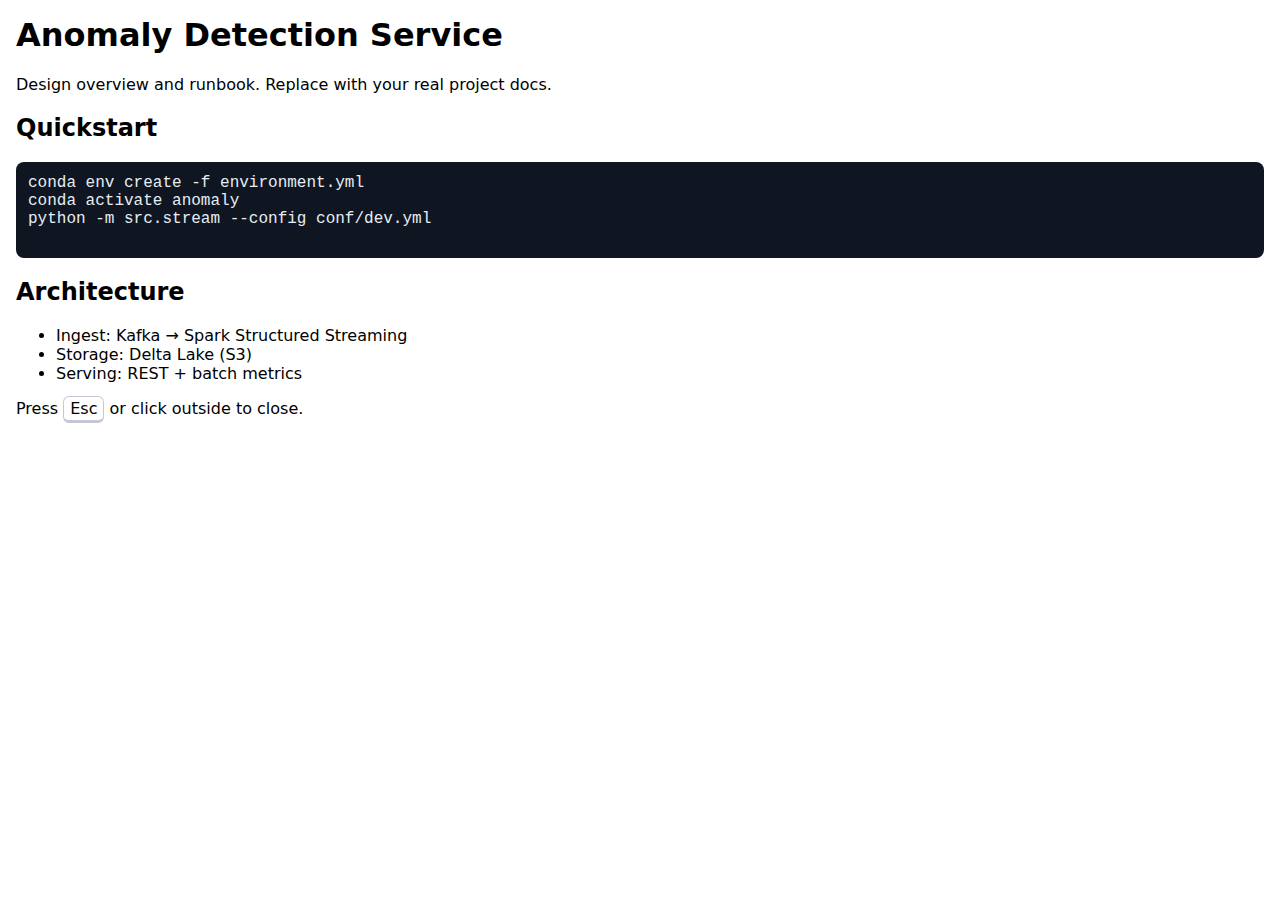
<file: media/samples/anomaly-readme.html>
<!doctype html>
<html lang="en">
  <head>
    <meta charset="utf-8" />
    <meta name="viewport" content="width=device-width, initial-scale=1" />
    <title>Sample Project Doc</title>
    <style>
      body { font-family: ui-sans-serif, system-ui, -apple-system, Segoe UI, Roboto, Helvetica, Arial; margin: 0; padding: 16px; }
      h1 { margin-top: 0; }
      code, pre { font-family: ui-monospace, SFMono-Regular, Menlo, Consolas, Liberation Mono, monospace; }
      pre { background: #0f1621; color: #e6edf3; padding: 12px; border-radius: 8px; overflow: auto; }
      .kbd { padding: 2px 6px; border: 1px solid #c3c8d4; border-bottom-width: 3px; border-radius: 6px; font-family: inherit; }
    </style>
  </head>
  <body>
    <h1>Anomaly Detection Service</h1>
    <p>Design overview and runbook. Replace with your real project docs.</p>
    <h2>Quickstart</h2>
    <pre><code>conda env create -f environment.yml
conda activate anomaly
python -m src.stream --config conf/dev.yml
    </code></pre>
    <h2>Architecture</h2>
    <ul>
      <li>Ingest: Kafka → Spark Structured Streaming</li>
      <li>Storage: Delta Lake (S3)</li>
      <li>Serving: REST + batch metrics</li>
    </ul>
    <p>Press <span class="kbd">Esc</span> or click outside to close.</p>
  </body>
</html>
</file>
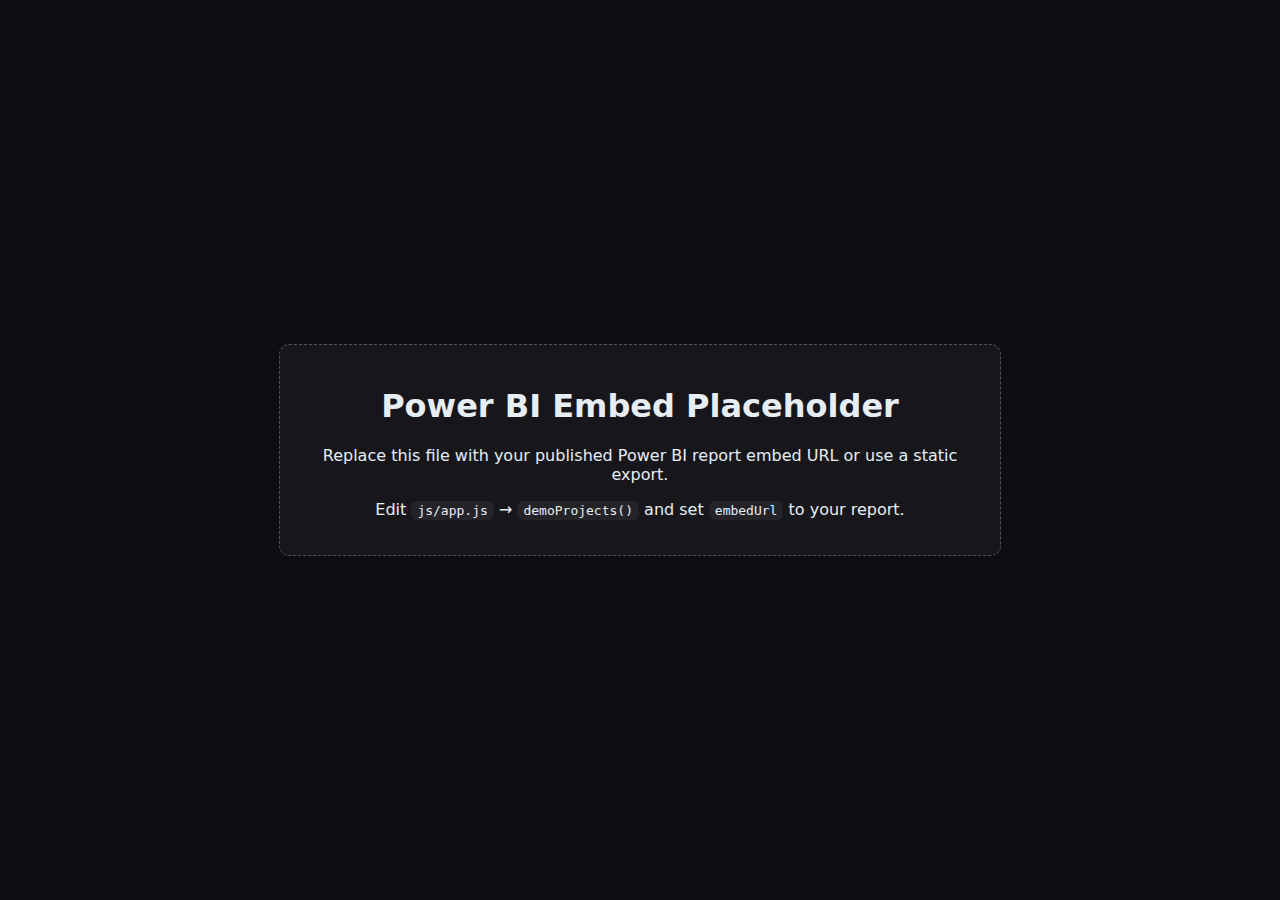
<file: media/samples/powerbi-placeholder.html>
<!doctype html>
<html lang="en">
  <head>
    <meta charset="utf-8" />
    <meta name="viewport" content="width=device-width, initial-scale=1" />
    <title>Power BI Placeholder</title>
    <style>
      body { margin: 0; font-family: ui-sans-serif, system-ui, -apple-system, Segoe UI, Roboto, Helvetica, Arial; display: grid; place-items: center; height: 100vh; background: #0e0e12; color: #e6edf3; }
      .box { padding: 20px; border: 1px dashed #4b5563; border-radius: 10px; background: rgba(255,255,255,0.04); max-width: 680px; text-align: center; }
      code { background: rgba(255,255,255,0.06); padding: 2px 6px; border-radius: 6px; }
    </style>
  </head>
  <body>
    <div class="box">
      <h1>Power BI Embed Placeholder</h1>
      <p>Replace this file with your published Power BI report embed URL or use a static export.</p>
      <p>Edit <code>js/app.js</code> → <code>demoProjects()</code> and set <code>embedUrl</code> to your report.</p>
    </div>
  </body>
</html>
</file>
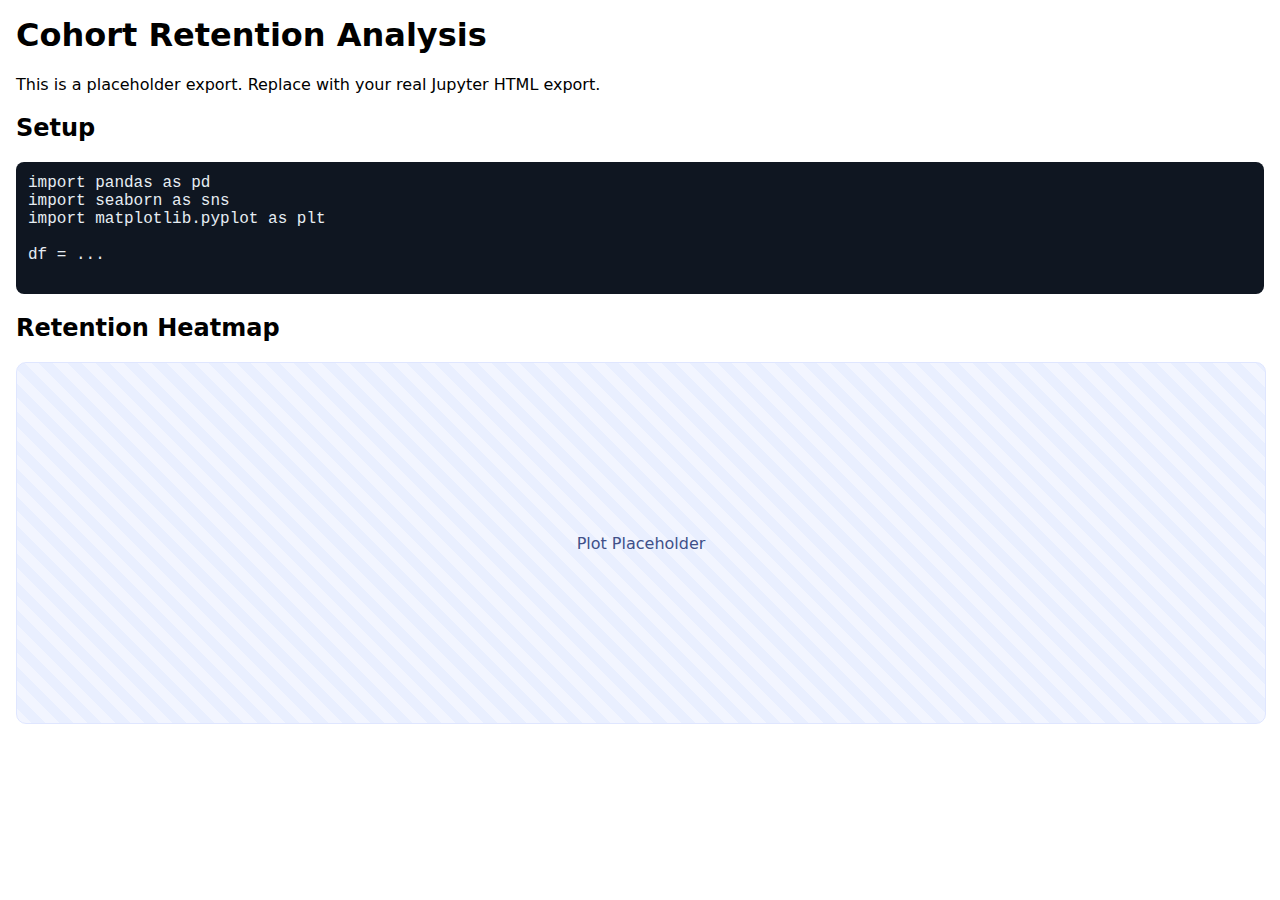
<file: media/samples/retention-notebook.html>
<!doctype html>
<html lang="en">
  <head>
    <meta charset="utf-8" />
    <meta name="viewport" content="width=device-width, initial-scale=1" />
    <title>Sample Notebook Export</title>
    <style>
      body { font-family: ui-sans-serif, system-ui, -apple-system, Segoe UI, Roboto, Helvetica, Arial; margin: 0; padding: 16px; }
      h1 { margin-top: 0; }
      pre { background: #0f1621; color: #e6edf3; padding: 12px; border-radius: 8px; overflow: auto; }
      code { font-family: ui-monospace, SFMono-Regular, Menlo, Consolas, Liberation Mono, monospace; }
      .plot { width: 100%; height: 360px; background: repeating-linear-gradient(45deg, #f2f5ff, #f2f5ff 10px, #e9efff 10px, #e9efff 20px); border-radius: 10px; border: 1px solid #dfe6ff; display: grid; place-items: center; color: #405089; }
    </style>
  </head>
  <body>
    <h1>Cohort Retention Analysis</h1>
    <p>This is a placeholder export. Replace with your real Jupyter HTML export.</p>
    <h2>Setup</h2>
    <pre><code>import pandas as pd
import seaborn as sns
import matplotlib.pyplot as plt

df = ...
    </code></pre>
    <h2>Retention Heatmap</h2>
    <div class="plot">Plot Placeholder</div>
  </body>
</html>
</file>
